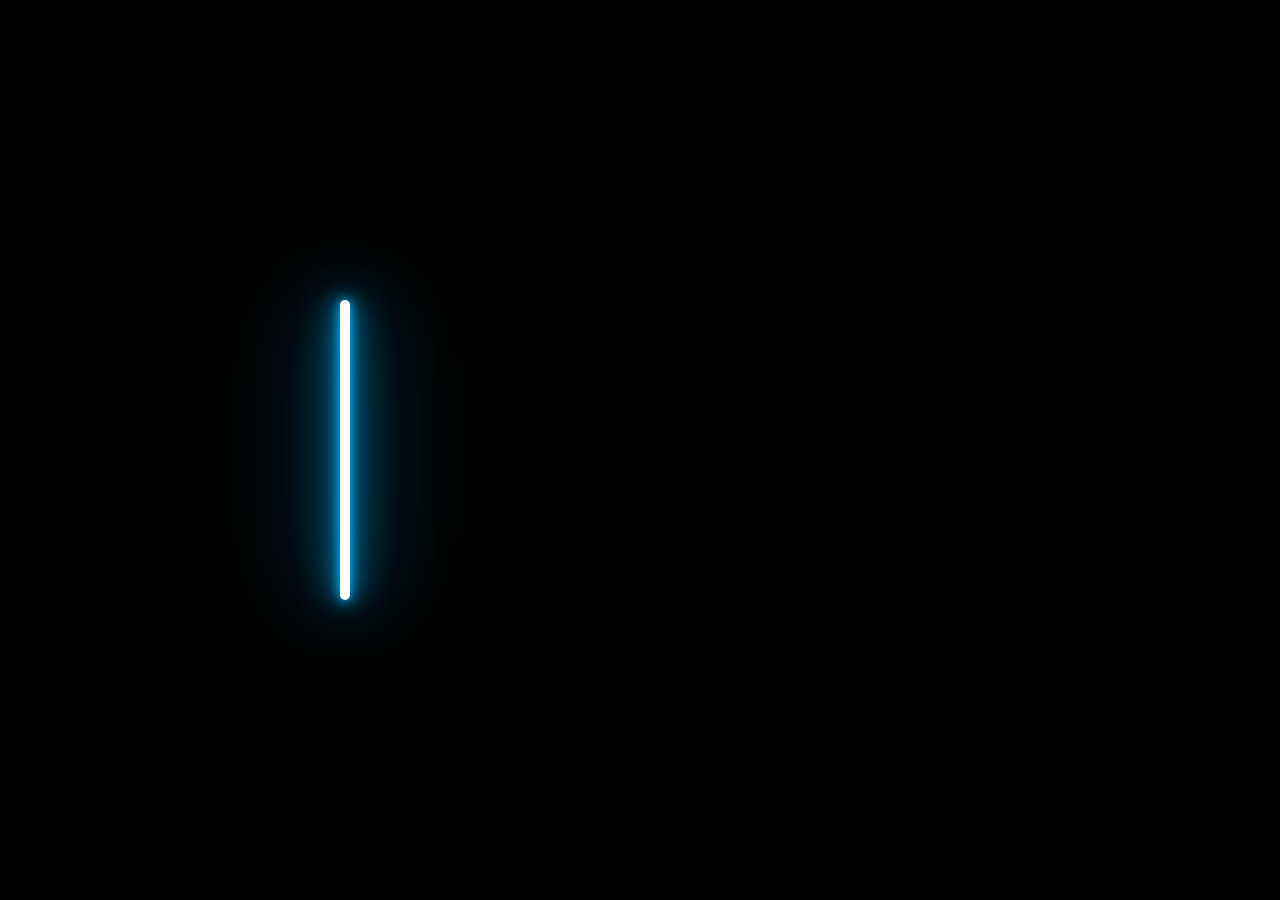
<file: index.html>
<!DOCTYPE html>
<html lang="en">

<head>
    <meta charset="UTF-8">
    <meta name="viewport" content="width=device-width, initial-scale=1.0">
    <title>Neon light</title>
    <link rel="stylesheet" href="style.css">
</head>

<body>
    <div class="box">
        <div class="lightbar"></div>
        <div class="top"></div>
        <h2>ABHISHEK</h2>
    </div>

</body>

</html>
</file>
<file: style.css>
* {
            margin: 0;
            padding: 0;
            box-sizing: border-box;
            font-family: 'Nunito', sans-serif;
        }
        
        body {
            display: flex;
            justify-content: center;
            align-items: center;
            background-color: #000;
            min-height: 100vh;
            overflow: hidden;
        }
        
        .box {
            display: flex;
            justify-content: center;
            align-items: center;
            position: relative;
            width: 600px;
            height: 300px;
        }
        
        .box h2 {
            font-size: 4rem;
            color: #fff;
            font-weight: 800;
            text-shadow: 0 0 10px #00b3ff, 0 0 20px #00b3ff, 0 0 40px #00b3ff, 0 0 80px #00b3ff, 0 0 120px #00b3ff;
        }
        
        .lightbar {
            position: absolute;
            top: 0;
            left: 0;
            width: 10px;
            height: 100%;
            background-color: #fff;
            border-radius: 10px;
            box-shadow: 0 0 10px #00b3ff, 0 0 20px #00b3ff, 0 0 40px #00b3ff, 0 0 80px #00b3ff, 0 0 120px #00b3ff;
            z-index: 2;
            animation: animatelightbar 5s linear infinite;
        }
        
        @keyframes animatelightbar {
            0%,
            5% {
                transform: scaleY(0) translateX(0);
            }
            10% {
                transform: scaleY(1) translateX(0);
            }
            90% {
                transform: scaleY(1) translateX(calc(600px - 10px));
            }
            95%,
            100% {
                transform: scaleY(0) translateX(calc(600px - 10px));
            }
        }
        
        .top {
            position: absolute;
            top: 0;
            left: 0;
            width: 100%;
            height: 100%;
            background: #000;
            animation: top 10s linear infinite;
        }
        
        @keyframes top {
            0%,
            2.5% {
                transform: translateX(0);
            }
            5% {
                transform: translateX(0);
            }
            45% {
                transform: translateX(100%);
            }
            47.5%,
            50% {
                transform: translateX(100%);
            }
            50.001%,
            52.5% {
                transform: translateX(-100%);
            }
            55% {
                transform: translateX(-100%);
            }
            95% {
                transform: translateX(0%);
            }
            97.5%,
            100% {
                transform: translateX(0%);
            }
        }
        
        @media screen and (max-width:450px) {
            .box {
                width: 500px;
                height: 100px;
            }
            .box h2 {
                font-size: 3rem;
                font-weight: 600;
            }
            .lightbar {
                width: 10px;
                height: 100%;
                animation: animatelightbar 7s linear infinite;
            }
            @keyframes animatelightbar {
                0%,
                5% {
                    transform: scaleY(0) translateX(0);
                }
                10% {
                    transform: scaleY(1) translateX(0);
                }
                90% {
                    transform: scaleY(1) translateX(calc(500px - 10px));
                }
                95%,
                100% {
                    transform: scaleY(0) translateX(calc(500px - 10px));
                }
            }
            .top {
                animation: top 11s linear infinite;
            }
            @keyframes top {
                0%,
                2.5% {
                    transform: translateX(0);
                }
                5% {
                    transform: translateX(0);
                }
                45% {
                    transform: translateX(100%);
                }
                50% {
                    transform: translateX(100%);
                }
                50.001%,
                52.5% {
                    transform: translateX(-100%);
                }
                55% {
                    transform: translateX(-100%);
                }
                95% {
                    transform: translateX(0%);
                }
                97.5%,
                100% {
                    transform: translateX(0%);
                }
            }
        }
</file>
